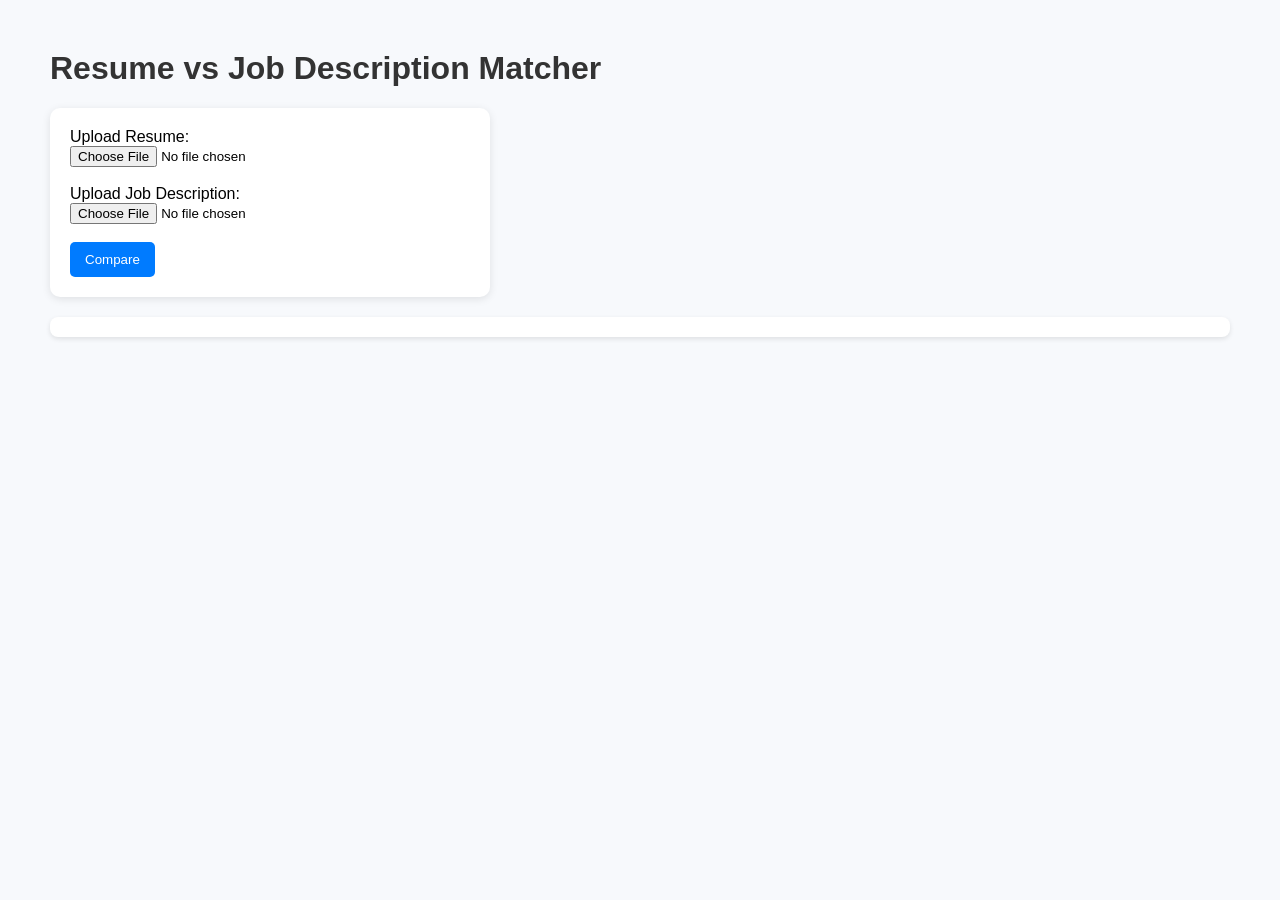
<file: templates/index.html>
<!DOCTYPE html>
<html lang="en">
<head>
  <meta charset="UTF-8">
  <meta name="viewport" content="width=device-width, initial-scale=1.0">
  <title>Resume vs Job Matcher</title>
  <script src="/static/script.js" defer></script>
  <style>
    body {
      font-family: Arial, sans-serif;
      margin: 50px;
      background: #f7f9fc;
    }
    h1 { color: #333; }
    form {
      background: white;
      padding: 20px;
      border-radius: 10px;
      width: 400px;
      box-shadow: 0 2px 8px rgba(0,0,0,0.1);
    }
    button {
      background: #007bff;
      color: white;
      border: none;
      padding: 10px 15px;
      border-radius: 5px;
      cursor: pointer;
    }
    button:hover {
      background: #0056b3;
    }
    pre {
      background: #fff;
      padding: 10px;
      border-radius: 8px;
      margin-top: 20px;
      box-shadow: 0 2px 5px rgba(0,0,0,0.1);
    }
  </style>
</head>
<body>
  <h1>Resume vs Job Description Matcher</h1>

  <form id="compareForm" action="/compare" method="POST" enctype="multipart/form-data">
    <label>Upload Resume:</label><br>
    <input type="file" id="resume" name="resume" accept=".pdf" required><br><br>

    <label>Upload Job Description:</label><br>
    <input type="file" id="job" name="job" accept=".pdf" required><br><br>

    <button type="submit">Compare</button>
  </form>

  <pre id="result"></pre>
</body>
</html>
</file>
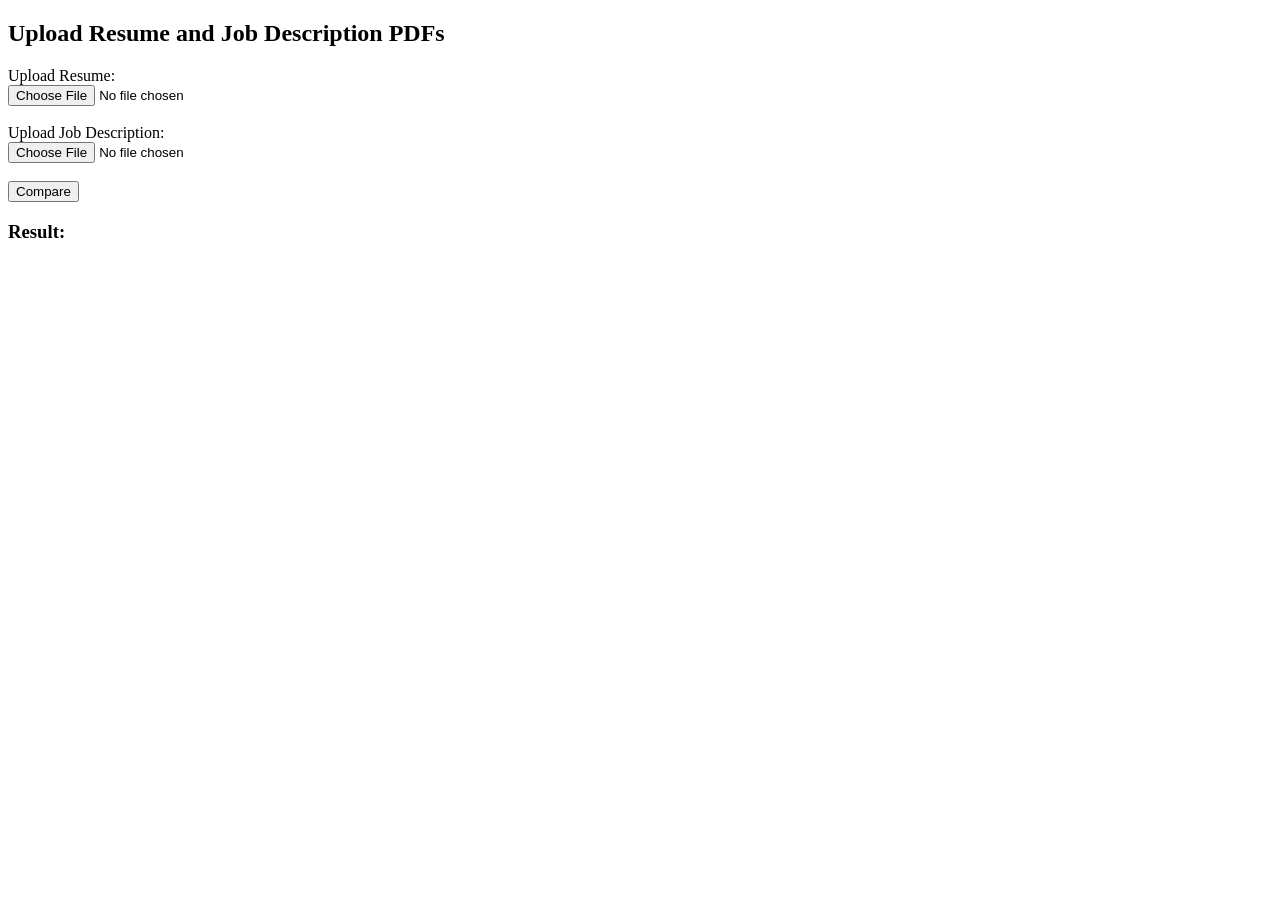
<file: upload.html>
<!DOCTYPE html>
<html lang="en">
<head>
  <meta charset="UTF-8">
  <meta name="viewport" content="width=device-width, initial-scale=1.0">
  <title>Resume vs Job Description Comparison</title>
</head>
<body>
  <h2>Upload Resume and Job Description PDFs</h2>

  <form id="compareForm">
    <label>Upload Resume:</label><br>
    <input type="file" id="resume" name="resume" accept=".pdf" required><br><br>

    <label>Upload Job Description:</label><br>
    <input type="file" id="jobs" name="jobs" accept=".pdf" required><br><br>

    <button type="submit">Compare</button>
  </form>

  <h3>Result:</h3>
  <pre id="result"></pre>

  <script src="static/script.js"></script>
</body>
</html>
</file>
